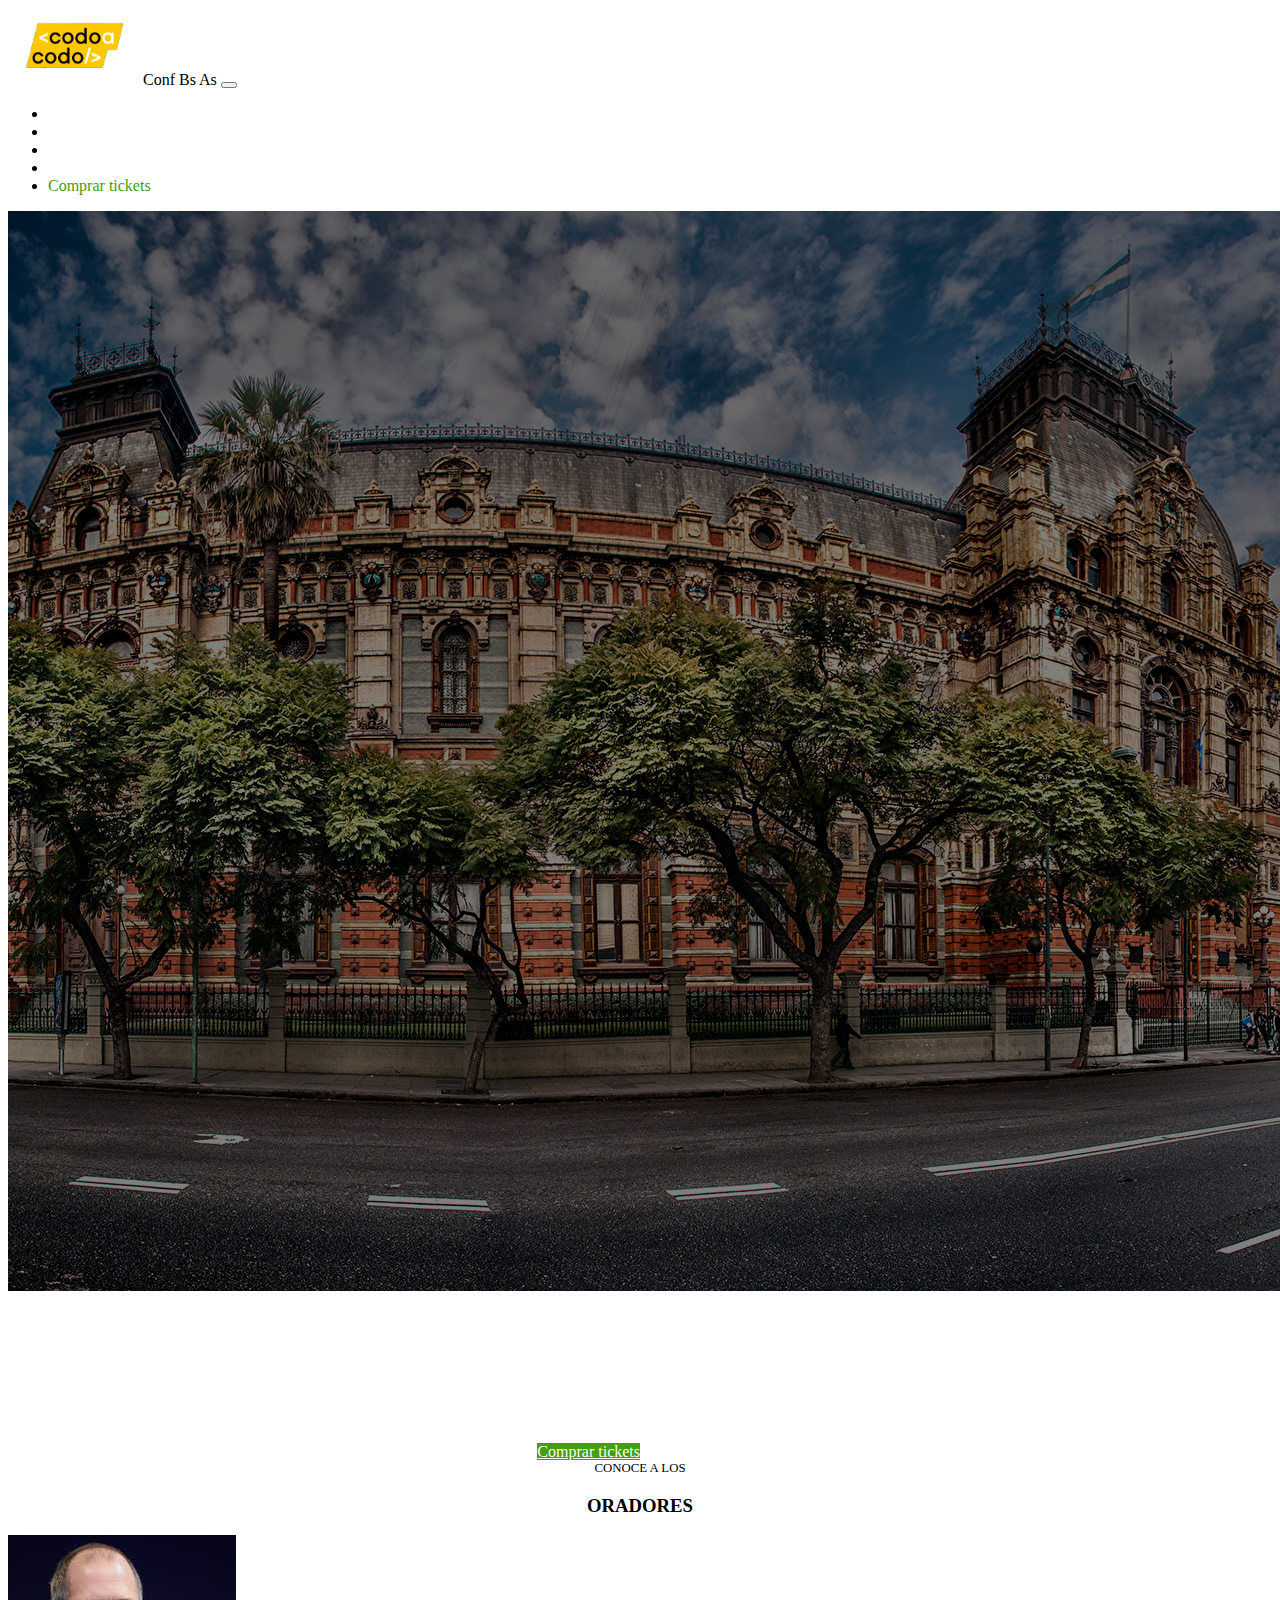
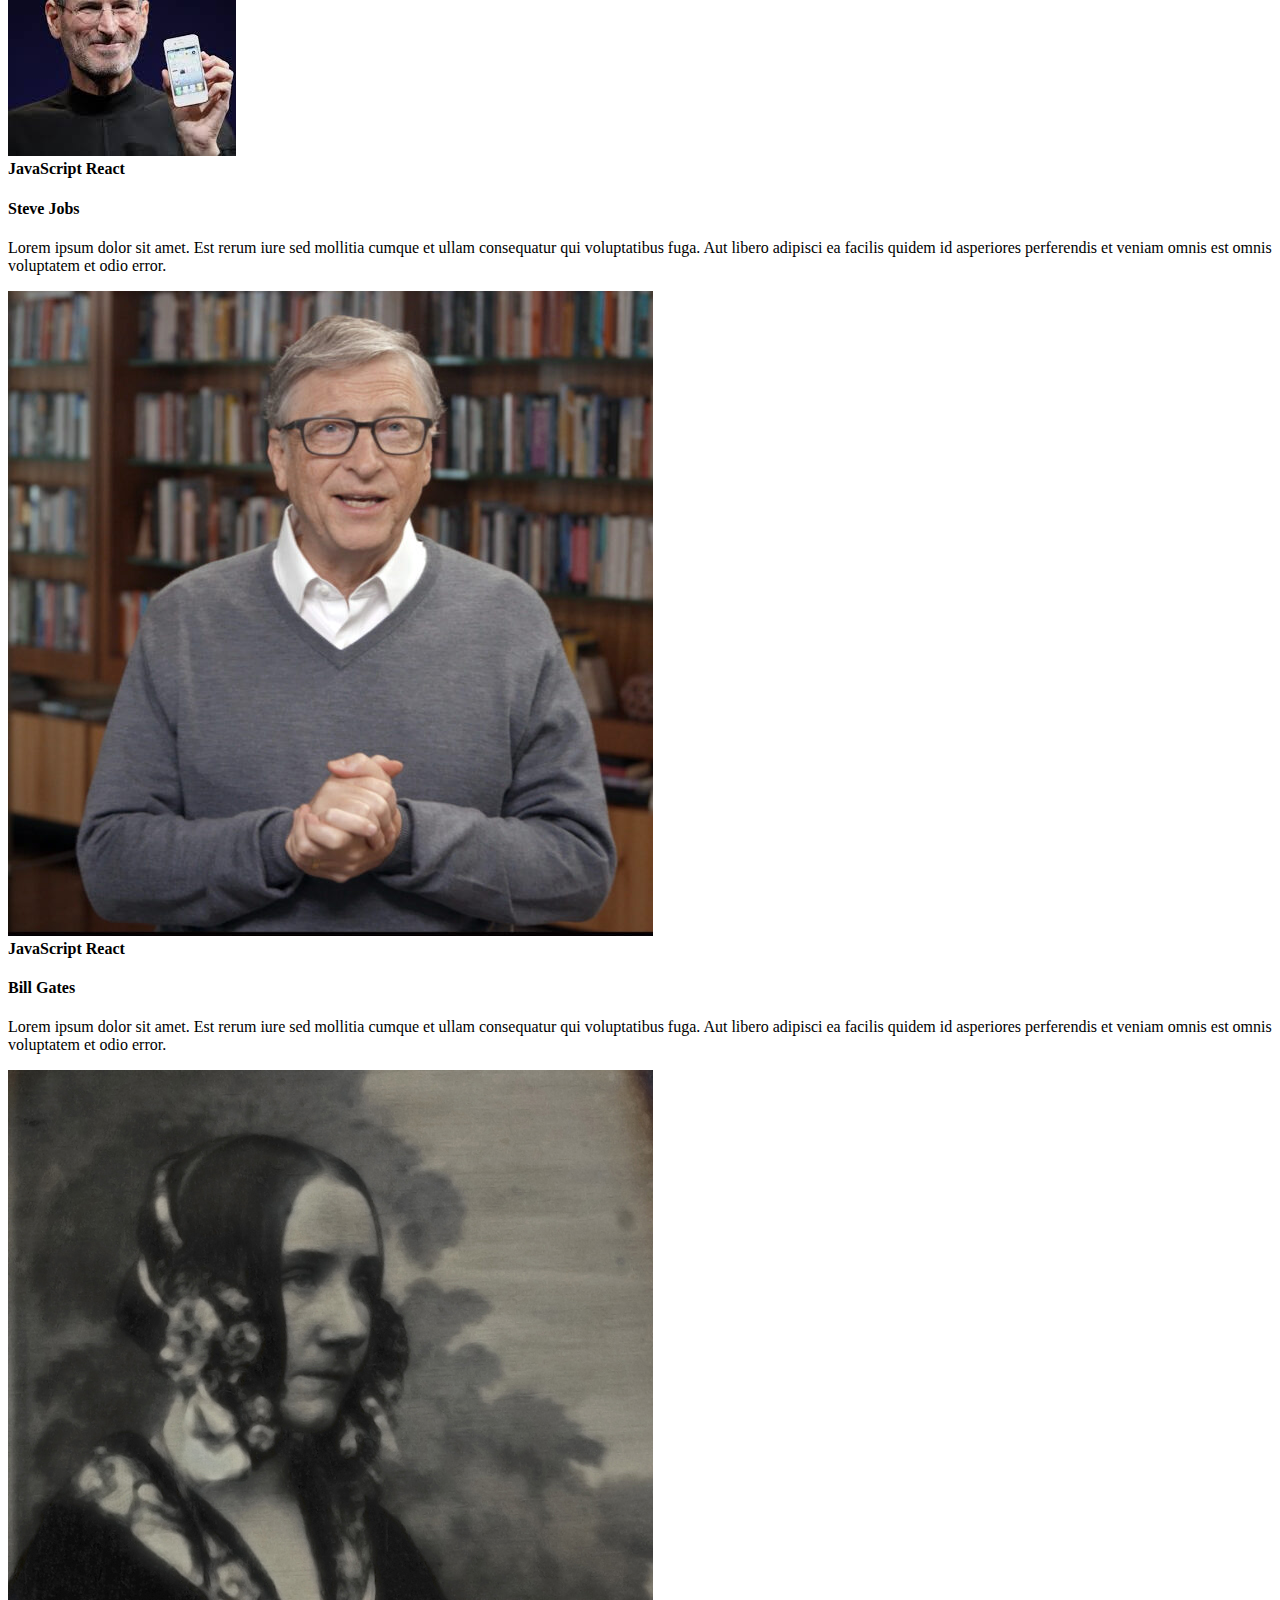
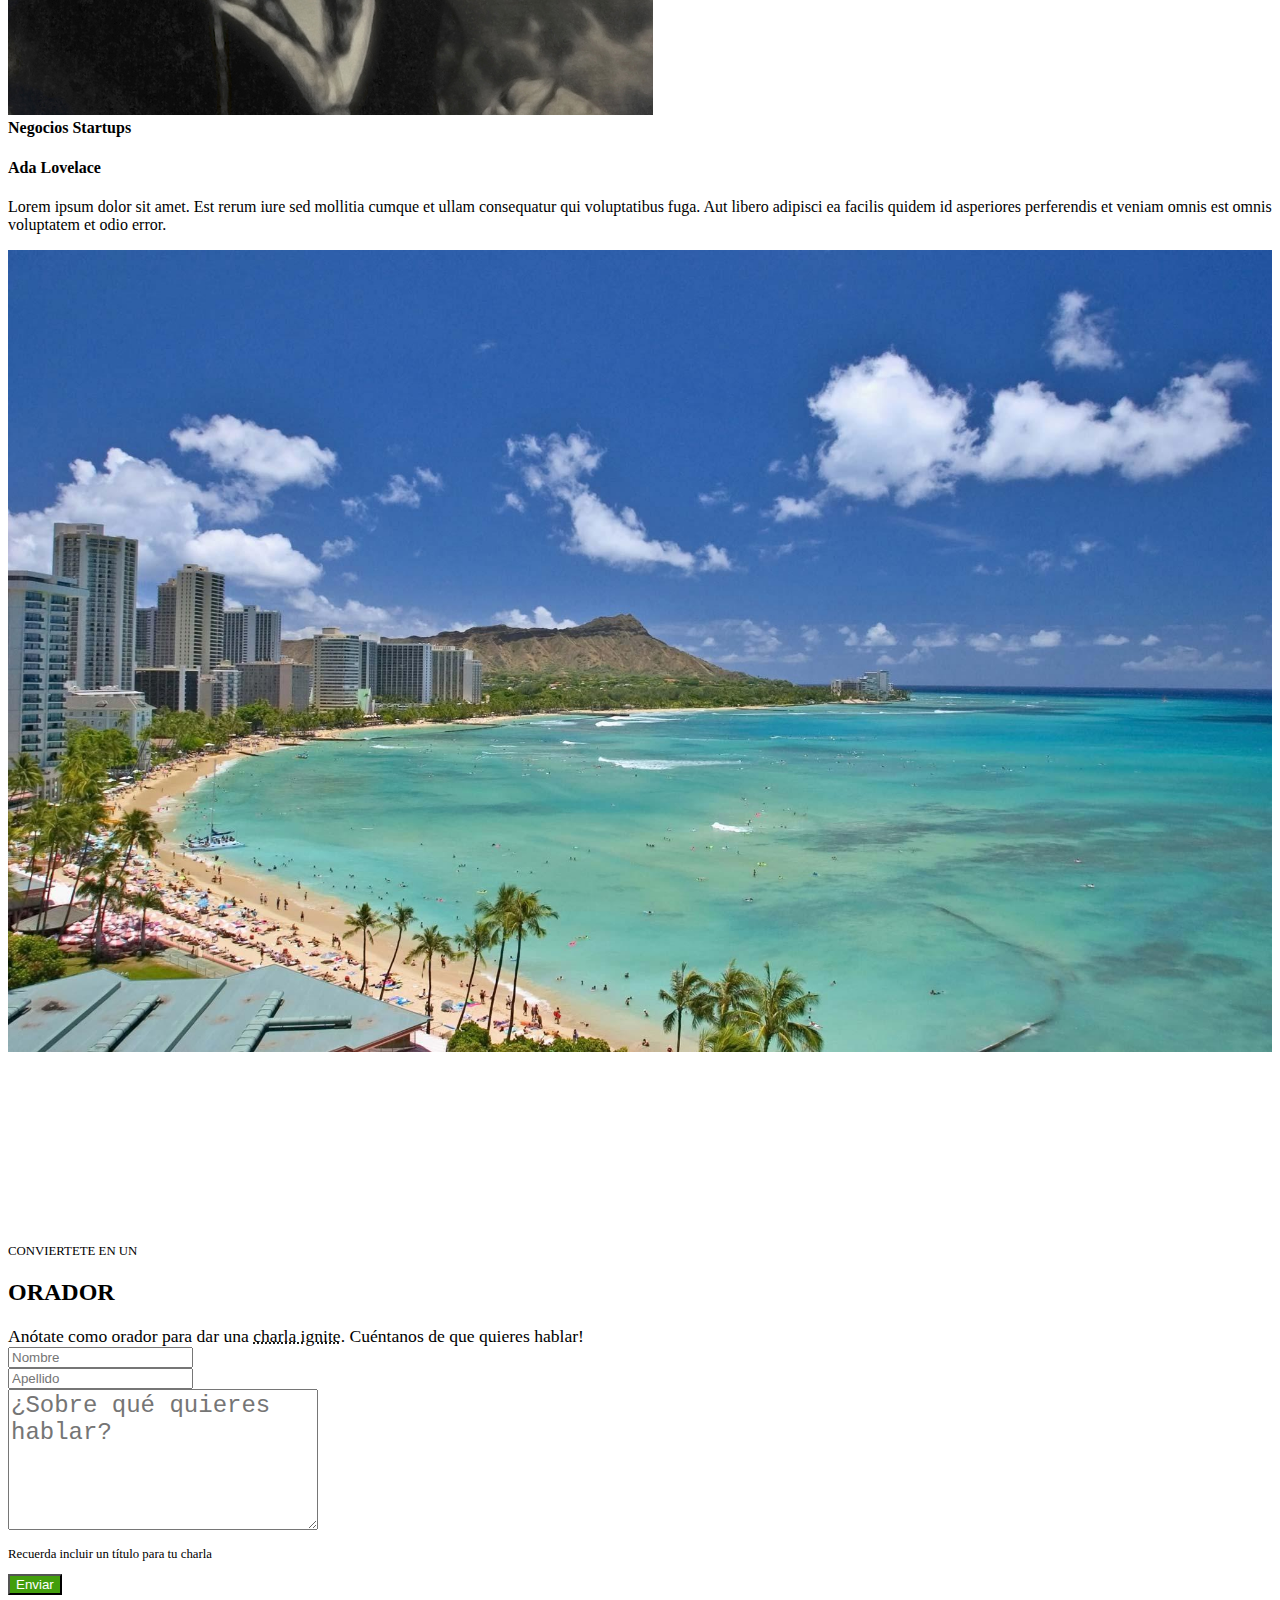
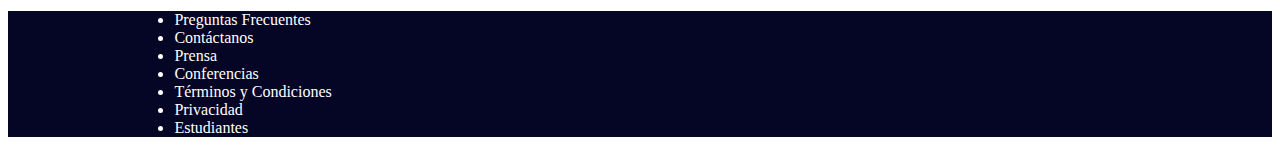
<file: index.html>
<!DOCTYPE html>
<html lang="es">

<head>
    <meta charset="UTF-8">
    <meta http-equiv="X-UA-Compatible" content="IE=edge">
    <meta name="viewport" content="width=device-width, initial-scale=1.0">

    <link href="https://cdn.jsdelivr.net/npm/bootstrap@5.2.1/dist/css/bootstrap.min.css" rel="stylesheet"
        integrity="sha384-iYQeCzEYFbKjA/T2uDLTpkwGzCiq6soy8tYaI1GyVh/UjpbCx/TYkiZhlZB6+fzT" crossorigin="anonymous">

    <style>
        .nav-link {
            color: white;
            text-decoration: none;
        }
    </style>

    <title>Bootstrap_TP-Integrador</title>
</head>


<body>

    <!-- Menú de Navegación -->

    <nav class="navbar fixed-top navbar-expand-lg navbar-dark bg-dark">
        <div class="container">
            <a class="navbar-brand"><img src="imagenes/codoacodo.png" alt="Logo Codo a Codo" style="width:15vh;">Conf Bs
                As</a>
            <button class="navbar-toggler" type="button" data-bs-toggle="collapse" data-bs-target="#mynavbar"
                aria-controls="mynavbar" aria-expanded="false" aria-label="Toggle navigation">
                <span class="navbar-toggler-icon"></span>
            </button>
            <div class="collapse navbar-collapse justify-content-end" id="mynavbar">
                <ul class="navbar-nav">
                    <li class="nav-item">
                        <a class="nav-link active" aria-current="page" href="#Conferencia">La conferencia</a>
                    </li>
                    <li class="nav-item">
                        <a class="nav-link" href="#Oradores">Los oradores</a>
                    </li>
                    <li class="nav-item">
                        <a class="nav-link" href="#LugaryFecha">El lugar y la fecha</a>
                    </li>
                    <li class="nav-item">
                        <a class="nav-link" href="#OradorTu">Conviertete en orador</a>
                    </li>
                    <li class="nav-item">
                        <a class="nav-link" href="ticket.html" style="color:rgb(66, 158, 12)">Comprar tickets</a>
                    </li>
                </ul>
            </div>
        </div>
    </nav>

    <!--       CARD Conf BsAs   -->

    <a name="Conferencia"></a>
    <div class="card position-relative">
        <img class="card-img-top w-100" src="imagenes/ba1.jpg" alt="Imagen de Bs As" style="filter: brightness(0.5);">
        <div class="position-absolute text" style="color: white; max-width: 50%; bottom: 24%; right: 10%;">
            <div class="card-text d-none d-md-block" style=" text-align: right;">
                <h3 class="card-title">Conf Bs As</h3>
                <p class="card-text">Bs As llega por primera vez a Argentina. Un
                    evento para
                    compartir con nuestra comunidad
                    el conocimiento y experiencia de los expertos que están creando el futuro de Internet. Ven a
                    conocer
                    a
                    miembros del evento, a otros estudiantes de Codo a Codo y los oradores de primer nivel que
                    tenemos
                    para
                    ti. Te esperamos!</p>
                <a href="#OradorTu" class="btn btn-outline-info" style="color: white; border-color: white;">Quiero ser
                    orador</a>
                <a href="ticket.html" class="btn" style="background-color:rgb(66, 158, 12) ; color: white;">Comprar
                    tickets</a>
            </div>
        </div>
    </div>

    <!--  CARDS ORADORES  -->

    <div class="row" style="text-align: center;">
        <div class="row p-0">
            <div class="col" style="font-size: 0.8rem;"> CONOCE A LOS</div>
        </div>
        <div class="row p-0">
            <div class="col">
                <H3><b>ORADORES</b></h3>
            </div>
        </div>
    </div>
    <a name="Oradores"></a>
    <div class="container">
        <div class="row" style="justify-content:center; ">
            <div class="col-md-3">
                <div class="card">
                    <img class="card-img-top" src="imagenes/steve.jpg" alt="Steve Jobs Pic">
                    <div class="card-body">
                        <span class="badge bg-warning" style="color: #000;"><b>JavaScript</b></span>
                        <span class="badge bg-success"><b>React</b></span>
                        <h4 class="card-title">Steve Jobs</h4>
                        <p class="card-text">Lorem ipsum dolor sit amet. Est rerum iure sed mollitia cumque et ullam
                            consequatur qui voluptatibus fuga. Aut libero
                            adipisci ea facilis quidem id asperiores perferendis et veniam omnis est omnis voluptatem et
                            odio error.</p>
                    </div>
                </div>
            </div>
            <div class="col-md-3">
                <div class="card">
                    <img class="card-img-top" src="imagenes/bill.jpg" alt="Bill Gates pic">
                    <div class="card-body">
                        <span class="badge bg-warning" style="color: #000;"><b>JavaScript</b></span>
                        <span class="badge bg-success"><b>React</b></span>
                        <h4 class="card-title">Bill Gates</h4>
                        <p class="card-text">Lorem ipsum dolor sit amet. Est rerum iure sed mollitia cumque et ullam
                            consequatur qui voluptatibus fuga. Aut libero
                            adipisci ea facilis quidem id asperiores perferendis et veniam omnis est omnis voluptatem et
                            odio error.</p>
                    </div>
                </div>
            </div>
            <div class="col-md-3">
                <div class="card">
                    <img class="card-img-top" src="imagenes/ada.jpeg" alt="Ada Lovelace pic">
                    <div class="card-body">
                        <span class="badge bg-success"><b>Negocios</b></span>
                        <span class="badge bg-danger"><b>Startups</b></span>
                        <h4 class="card-title">Ada Lovelace</h4>
                        <p class="card-text">Lorem ipsum dolor sit amet. Est rerum iure sed mollitia cumque et ullam
                            consequatur qui voluptatibus fuga. Aut libero
                            adipisci ea facilis quidem id asperiores perferendis et veniam omnis est omnis voluptatem et
                            odio error. </p>
                    </div>
                </div>
            </div>
        </div>
    </div>

    <!--      Bs As - Octubre  -->

    <div class="container-fluid gx-0 mt-4">
        <a name="LugaryFecha"></a>
        <div class="row gx-0">
            <div class="col-6">
                <img src="imagenes/honolulu.jpg" alt="Playa Honolulu" style="width:100%; ">
            </div>
            <div class="col-6 bg-dark" style="color: white; width: 50%; align-items: flex-end;">
                <div class="p-3">
                    <h3>Bs As - Octubre</h3>
                    <p> Buenos Aires es la provincia y localidad mas grande del estado de
                        Argentina. En los Estados
                        Unidos,
                        Honolulu es la mas sureña de entre las principales ciudades estadounidenses. Aunque el nombre de
                        Honolulu se refiere al área urbana en la costa sureste de la isla de Oahu; la ciudad y el
                        condado de
                        Honolulu han formado una ciudad-condado consolidada que cubre toda la ciudad (aproximadamente
                        600
                        km<sup>2</sup> de superficie).</p>
                    <a href="#" class="btn btn-outline-info" style="color: white; border-color: white;">Conocé mas</a>
                </div>
            </div>
        </div>
    </div>

    <!--  CONVIERTETE EN UN ORADOR  -->

    <div class="row justify-content-center">
        <div class="col-7">
            <div class="pt-4 text-body text-center">
                <div class="row p-0">
                    <div class="col" style="font-size: 0.8rem;">
                        CONVIERTETE EN UN</div>
                </div>
                <div class="row p-0">
                    <div class="col">
                        <H2><b>ORADOR</b></H2>
                    </div>
                </div>
                <div class="row p-2">
                    <div class="col" style="font-size: 1.1rem; ">Anótate como orador para dar una <span><u
                                style="text-decoration-style: dotted;">charla
                                ignite</u></span>.
                        Cuéntanos de que quieres hablar!
                    </div>
                </div>
                <a name="OradorTu"></a>
                <form class="container">
                    <div class="row ">
                        <div class="col">
                            <input type="text" class="form-control" placeholder="Nombre" name="nombre">
                        </div>
                        <div class="col">
                            <input type="text" class="form-control" placeholder="Apellido" name="apellido">
                        </div>
                    </div>
                    <div>
                        <textarea class="form-control mt-3" rows="5" id="comment" name="text"
                            style="font-size: 1.5rem; " placeholder="¿Sobre qué quieres hablar?"></textarea>
                    </div>
                    <p style="text-align-last: left; font-size: 0.8rem;">Recuerda incluir un título para tu charla</p>
                    <button class=" btn btn-lg form-control"
                        style="background-color:rgb(66, 158, 12) ; color: white;">Enviar</button>
                </form>
            </div>
        </div>
    </div>
    </div>

    <!--    FOOTER   -->

    <div class="container-fluid mt-3 align-items-evenly" Style="background-color: rgb(5, 5, 37); color: white;">

        <ul class="nav nav-justified flex-column flex-md-row p-4" style="margin-left: 10%; margin-right: 10%;">
            <li class="nav-item">
                <a class="nav-link" href="#">
                    Preguntas Frecuentes
                </a>
            </li>
            <li class="nav-item">
                <a class="nav-link" href="#">
                    Contáctanos
                </a>
            </li>
            <li class="nav-item">
                <a class="nav-link" href="#">
                    Prensa
                </a>
            </li>
            <li class="nav-item">
                <a class="nav-link" href="#">
                    Conferencias
                </a>
            </li>
            <li class="nav-item">
                <a class="nav-link" href="#">
                    Términos y Condiciones
                </a>
            </li>
            <li class="nav-item">
                <a class="nav-link" href="#">
                    Privacidad
                </a>
            </li>
            <li class="nav-item">
                <a class="nav-link" href="#">
                    Estudiantes
                </a>
            </li>
        </ul>
    </div>

    <script src="https://cdn.jsdelivr.net/npm/bootstrap@5.2.1/dist/js/bootstrap.bundle.min.js"
        integrity="sha384-u1OknCvxWvY5kfmNBILK2hRnQC3Pr17a+RTT6rIHI7NnikvbZlHgTPOOmMi466C8"
        crossorigin="anonymous"></script>

</body>

</html>
</file>
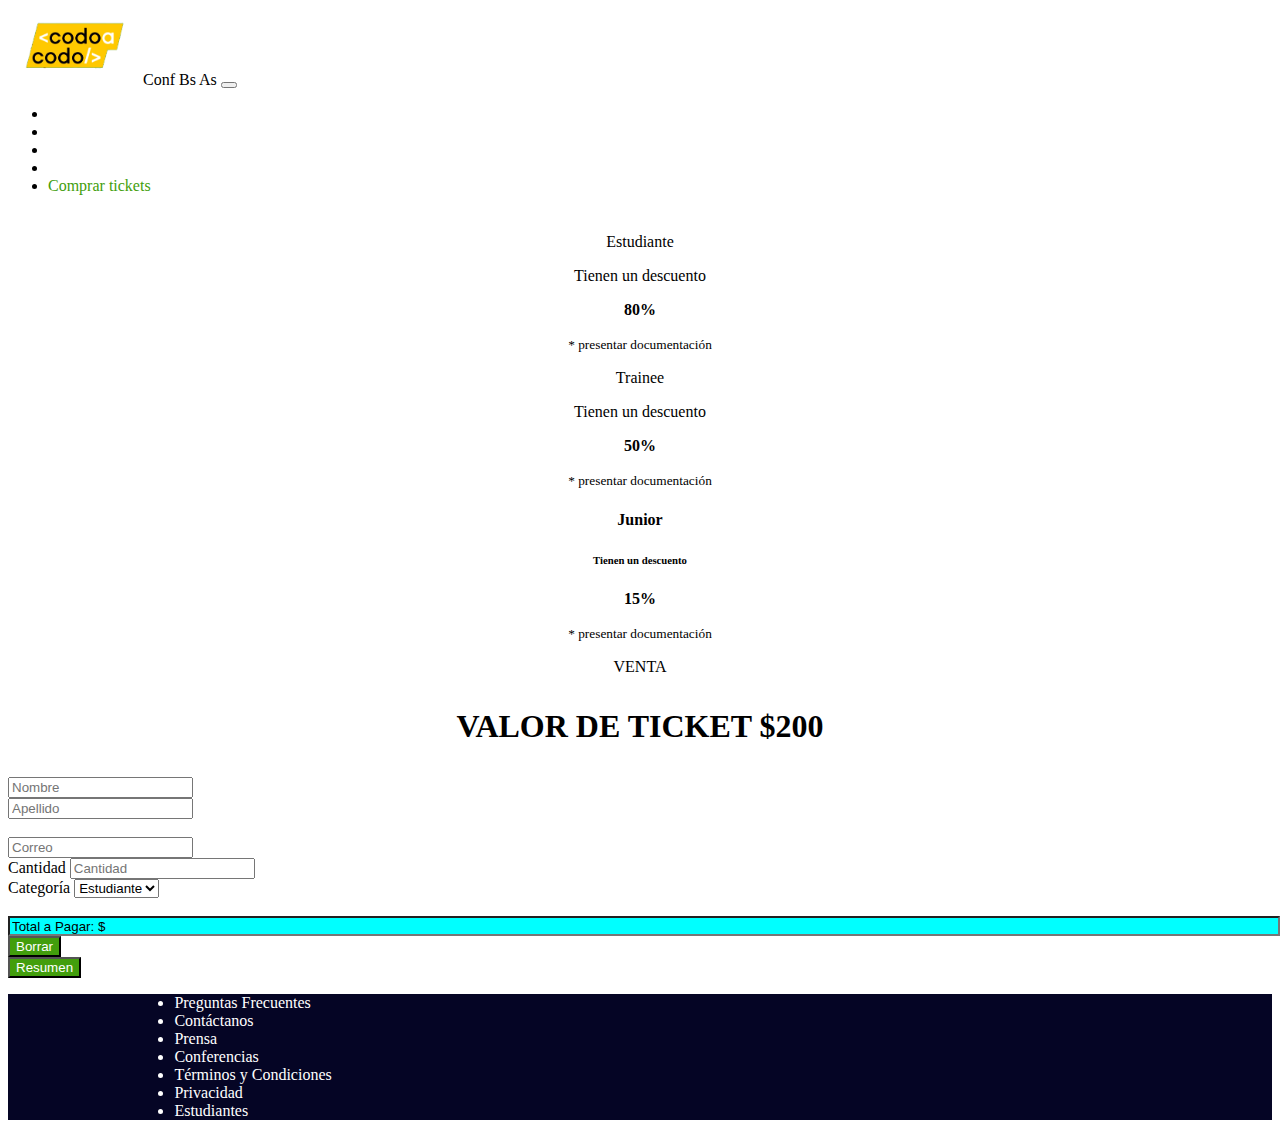
<file: ticket.html>
<!DOCTYPE html>
<html lang="es">

<head>
    <meta charset="UTF-8">
    <meta http-equiv="X-UA-Compatible" content="IE=edge">
    <meta name="viewport" content="width=device-width, initial-scale=1.0">

    <link href="https://cdn.jsdelivr.net/npm/bootstrap@5.2.1/dist/css/bootstrap.min.css" rel="stylesheet"
        integrity="sha384-iYQeCzEYFbKjA/T2uDLTpkwGzCiq6soy8tYaI1GyVh/UjpbCx/TYkiZhlZB6+fzT" crossorigin="anonymous">
    <link href="estiloTicket.css" rel="stylesheet">

    <title>JS_TPI-COMPRA DE TICKET</title>
</head>

<body>
    <header>
        <!-- MENU DE NAVEGACION -->

        <nav class="navbar navbar-expand-lg navbar-dark bg-dark">
            <div class="container">
                <a class="navbar-brand"><img src="imagenes/codoacodo.png" alt="Logo Codo a Codo"
                        style="width:15vh;">Conf Bs
                    As</a>
                <button class="navbar-toggler" type="button" data-bs-toggle="collapse" data-bs-target="#mynavbar"
                    aria-controls="mynavbar" aria-expanded="false" aria-label="Toggle navigation">
                    <span class="navbar-toggler-icon"></span>
                </button>
                <div class="collapse navbar-collapse justify-content-end" id="mynavbar">
                    <ul class="navbar-nav">
                        <li class="nav-item">
                            <a class="nav-link" href="index.html#Conferencia">La conferencia</a>
                        </li>
                        <li class="nav-item">
                            <a class="nav-link" href="index.html#Oradores">Los oradores</a>
                        </li>
                        <li class="nav-item">
                            <a class="nav-link" href="index.html#LugaryFecha">El lugar y la fecha</a>
                        </li>
                        <li class="nav-item">
                            <a class="nav-link" href="index.html#OradorTu">Conviertete en orador</a>
                        </li>
                        <li class="nav-item">
                            <a class="nav-link active" aria-current="page" href="#"
                                style="color:rgb(66, 158, 12)">Comprar
                                tickets</a>
                        </li>
                    </ul>
                </div>
            </div>
        </nav>
    </header>

    <main>

        <!--  CARDS DE DESCUENTO  -->

        <section id="card" class="container carddto">
            <div class="row" style="justify-content: center ">
                <div class="col-md-3">
                    <div class="card c1">
                        <div class="card-body">
                            <p class="h4 card-title">Estudiante</p>
                            <p class="card-text">
                            <p class="h6">Tienen un descuento</p>
                            <p><b>80%</b></p>
                            <p class="card-text"><small class="text-muted"> * presentar documentación</small></p>
                            </p>
                        </div>
                    </div>
                </div>
                <div class="col-md-3">
                    <div class="card c2">
                        <div class="card-body">
                            <p class="h4 card-title">Trainee</p>
                            <p class="card-text">
                            <p class="h6">Tienen un descuento</p>
                            <p><b> 50%</b></p>
                            <p class="card-text"><small class="text-muted"> * presentar documentación</small></p>
                            </p>
                        </div>
                    </div>
                </div>
                <div class="col-md-3">
                    <div class="card c3">
                        <div class="card-body">
                            <h4 class="card-title">Junior</h4>
                            <p class="card-text">
                            <h6>Tienen un descuento</h6>
                            <p><b> 15%</b></p>
                            <p class="card-text"><small class="text-muted"> * presentar documentación</small></p>
                            </p>
                        </div>
                    </div>
                </div>
            </div>
        </section>


        <!--  FORMULARIO DE VENTA  -->
        <section id="formulario" class="container-fluid-sm pt-0">

            <div class="row justify-content-center">

                <div class="col-8">

                    <p id="venta"> VENTA</p>
                    <p id="vTick">VALOR DE TICKET $200</p>

                    <form action="" method="POST" class="container">
                        <div class="row ">
                            <div class="col-6">
                                <input type="text" class="form-control" placeholder="Nombre" name="nombre">
                            </div>
                            <div class="col-6">
                                <input type="text" class="form-control" placeholder="Apellido" name="apellido">
                            </div>
                        </div><br>
                        <div class="row ">
                            <div class="col-12">
                                <input type="email" id="correo" class="form-control" placeholder="Correo" name="correo">
                            </div>
                        </div>
                        <div class="row ">
                            <div class="col-6">
                                <label for="cantidad">Cantidad</label>
                                <input id="cantidad" type="number" class="form-control" placeholder="Cantidad"
                                    name="cantidad">
                            </div>

                            <div class="col-6">
                                <label for="categoria">Categoría</label>
                                <select class="form-select text-secondary" id="categoria" name="categoria">
                                    <option id="estudiante" value="estudiante" selected>Estudiante</option>
                                    <option id="trainee" value="trainee">Trainee</option>
                                    <option id="junior" value="junior">Junior</option>
                                </select>
                            </div>

                        </div>

                        <br>
                        <div class="form-row">
                            <div class="col">
                                <input type="text" id="pago" class="alert p-2" value="Total a Pagar: $" role="alert"
                                    readonly>
                            </div>
                        </div>
                </div>

                <div class="row botonera">
                    <div class="col">
                        <button type="reset" id="borrar" class="btn btn-lg form-control">Borrar</button>
                    </div>
                    <div class="col">
                        <button type="button" id="resumen" class="btn btn-lg form-control"
                            onclick="calcular()">Resumen</button>
                    </div>
                </div>
                </form>

            </div>
            </div>
        </section>
    </main>

    <footer>

        <div class="container-fluid mt-3 align-items-evenly" Style="background-color: rgb(5, 5, 37); color: white;">

            <ul class="nav nav-justified flex-column flex-md-row p-4" style="margin-left: 10%; margin-right: 10%;">
                <li class="nav-item">
                    <a class="nav-link" href="#">
                        Preguntas Frecuentes
                    </a>
                </li>
                <li class="nav-item">
                    <a class="nav-link" href="#">
                        Contáctanos
                    </a>
                </li>
                <li class="nav-item">
                    <a class="nav-link" href="#">
                        Prensa
                    </a>
                </li>
                <li class="nav-item">
                    <a class="nav-link" href="#">
                        Conferencias
                    </a>
                </li>
                <li class="nav-item">
                    <a class="nav-link" href="#">
                        Términos y Condiciones
                    </a>
                </li>
                <li class="nav-item">
                    <a class="nav-link" href="#">
                        Privacidad
                    </a>
                </li>
                <li class="nav-item">
                    <a class="nav-link" href="#">
                        Estudiantes
                    </a>
                </li>
            </ul>
        </div>
    </footer>

    <script src="ticket.js"></script>

    <script src="https://cdn.jsdelivr.net/npm/bootstrap@5.2.1/dist/js/bootstrap.bundle.min.js"
        integrity="sha384-u1OknCvxWvY5kfmNBILK2hRnQC3Pr17a+RTT6rIHI7NnikvbZlHgTPOOmMi466C8"
        crossorigin="anonymous"></script>



</body>

</html>
</file>
<file: estiloTicket.css>
.nav-link {
            color: white;
            text-decoration: none;
        }

.carddto {
    margin-top: 3%;
   
}        

.card-body {
text-align: center;
}

.c1 {
   border-color: blue;
border-radius: 0;
border-width:medium;

}

.c2 {
    border-color: #008065;
border-radius: 0;
border-width:medium;
}

.c3 {
    border-color: yellowgreen;
    border-radius: 0;
border-width:medium;
}


#borrar {
                background-color:rgb(66, 158, 12);
                color: white;
            }

#resumen {
                background-color:rgb(66, 158, 12);
                color: white;
            }
#venta {
        text-align: center;
        font-size: 1rem;
        font-weight: 400;
        margin-top: 1%;
        margin-bottom: 0;
    }

#vTick {
        text-align: center;
        font-size: 2rem;
        font-weight: 600;
    }
    
#pago {
    width: 100%;
background-color: cyan;
font-weight: 500;
padding-bottom: 0%;
}

.botonera {
    width: 65%;
}
</file>
